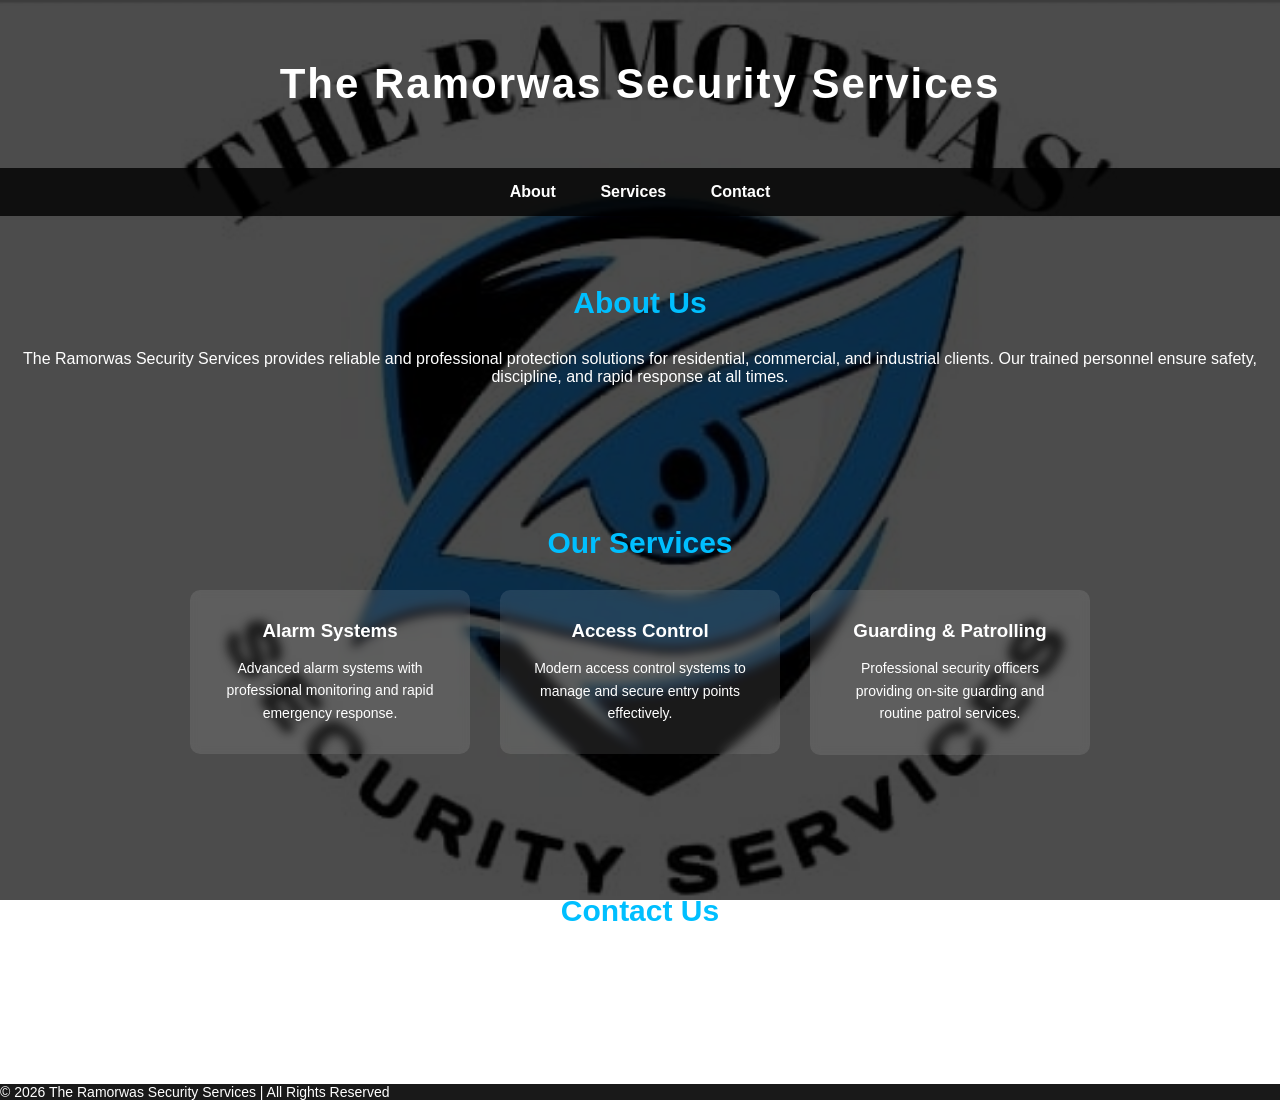
<file: index.html>
<!DOCTYPE html>
<html lang="en">
<head>
    <meta charset="UTF-8">
    <meta name="viewport" content="width=device-width, initial-scale=1.0">
    <title>The Ramorwas Security Services</title>
    <link rel="stylesheet" href="style.css"> 
</head>

<body>

<header>
    <h1>The Ramorwas Security Services</h1>
    
</header>

<nav>
    <a href="#about">About</a>
    <a href="#services">Services</a>
    <a href="#contact">Contact</a>
</nav>

<section id="about">
    <h2>About Us</h2>
    <p>
        The Ramorwas Security Services provides reliable and professional 
        protection solutions for residential, commercial, and industrial clients. 
        Our trained personnel ensure safety, discipline, and rapid response at all times.
    </p>
</section>

<section id="services">
    <h2>Our Services</h2>
    <div class="services">
       
        <div class="card">
            <h3>Alarm Systems</h3>
            <p>Advanced alarm systems with professional monitoring and rapid emergency response.</p>
        </div>

        <div class="card">
            <h3>Access Control</h3>
            <p>Modern access control systems to manage and secure entry points effectively.</p>
        </div>
        
        <div class="card">
            <h3>Guarding & Patrolling</h3>
            <p>Professional security officers providing on-site guarding and routine patrol services.</p>
        </div>
    </div>
</section>   


   
<section id="contact">
    <h2>Contact Us</h2>
    <div class="contact-info">
        <p>Email: info@ramorwassecurity.co.za</p>
        <p>Phone: +27 00 000 0000</p>
    </div>
</section>

<footer>
    <p>&copy; 2026 The Ramorwas Security Services | All Rights Reserved</p>
</footer>

</body>
</html>
</file>
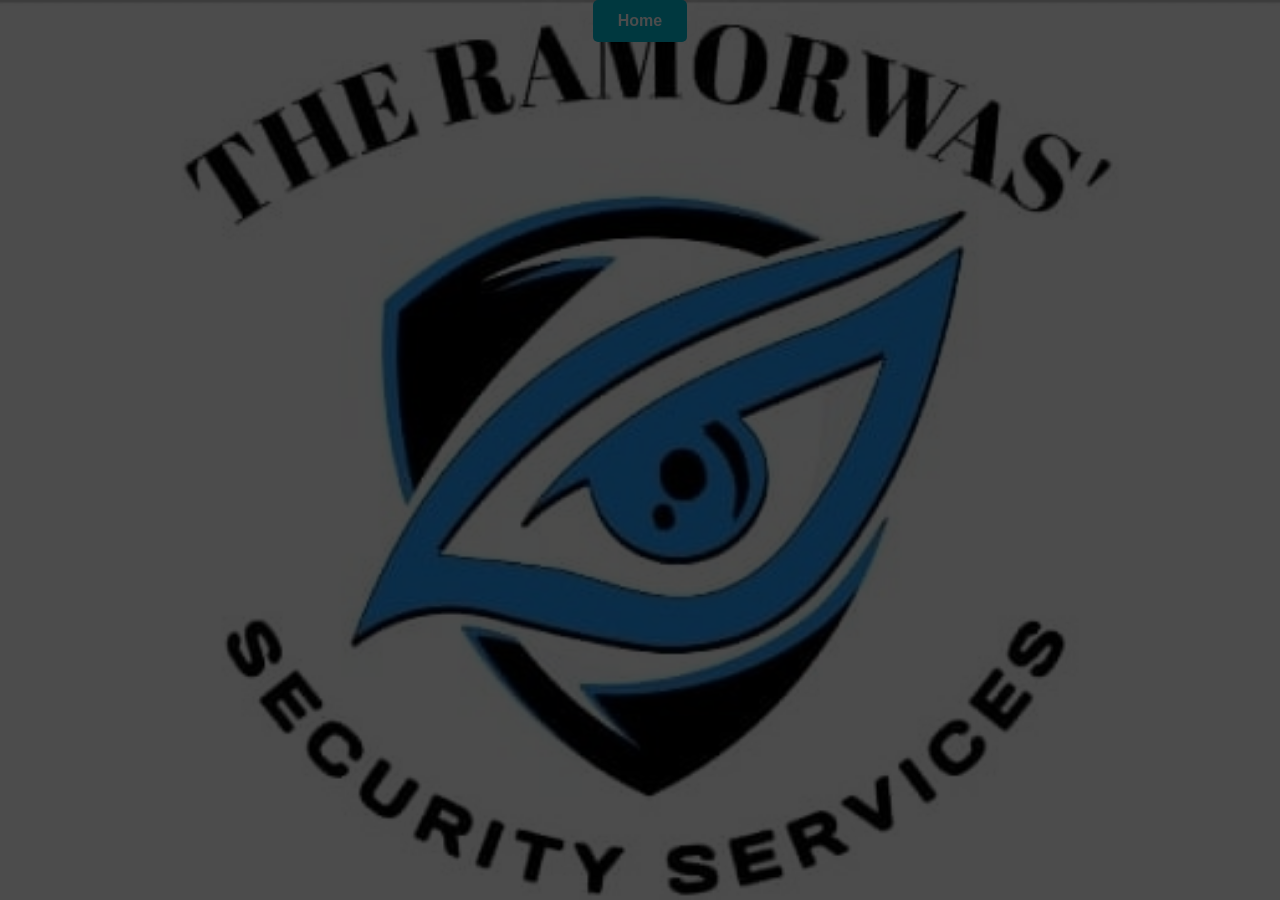
<file: work.html>
<!DOCTYPE html>
<html>
<head>
    
    <link rel="stylesheet" href="style.css">
</head>
<body>

<div style="text-align: center;">
<a href="index.html" class="btn2">Home</a>
</div>
    
</body>
</html>
</file>
<file: style.css>
/* Reset */
* {
    margin: 0;
    padding: 0;
    box-sizing: border-box;
    font-family: 'Segoe UI', Arial, sans-serif;
}

/* Body & Background */
body {
    background: url("images/background.jpg") no-repeat center center fixed;
    background-size: cover;
    color: white;
    position: relative;
}

/* Dark overlay */
body::before {
    content: "";
    position: fixed;
    top: 0;
    left: 0;
    width: 100%;
    height: 100%;
    background: rgba(0, 0, 0, 0.7);
    pointer-events: none;
    z-index: 0;
}

/* Header */
header {
    text-align: center;
    padding: 60px 20px;
    position: relative;
    z-index: 1;
}

header h1 {
    font-size: 42px;
    letter-spacing: 2px;
}

header p {
    font-size: 18px;
    color: #00bfff;
    margin-top: 10px;
}

/* Navigation */
nav {
    text-align: center;
    padding: 15px;
    background: rgba(0, 0, 0, 0.8);
    position: relative;
    z-index: 1;
}

nav a {
    color: white;
    text-decoration: none;
    margin: 0 20px;
    font-weight: 600;
    transition: 0.3s;
}

nav a:hover {
    color: #00bfff;
}

/* Sections */
section {
    padding: 70px 20px;
    text-align: center;
    position: relative;
    z-index: 1;
}

section h2 {
    font-size: 30px;
    margin-bottom: 30px;
    color: #00bfff;
}

/* Services */
.services {
    display: flex;
    justify-content: center;
    flex-wrap: wrap;
    gap: 30px;
}

/* Cards */
.card {
    background: rgba(255, 255, 255, 0.1);
    backdrop-filter: blur(5px);
    padding: 30px;
    width: 280px;
    border-radius: 10px;
    transition: 0.3s;
}

.card:hover {
    transform: translateY(-10px);
    background: rgba(0, 191, 255, 0.2);
}

.card h3 {
    margin-bottom: 15px;
    color: #ffffff;
}

.card p {
    font-size: 14px;
    line-height: 1.6;
    }

/* Contact */
.contact-info p {
    margin: 10px 0;
    font-size: 16px;
}

/* Footer */
footer {
    c
    padding: 20px;
    background: rgba(0, 0, 0, 0.9);
    font-size: 14px;
    position: relative;
    z-index: 1;
}

/* Responsive */
@media (max-width: 768px) {
    .services {
        flex-direction: column;
        align-items: center;
    }
}

.btn {
    display: inline-block;
    padding: 14px 30px;
    background-color: #00bcd4; 
    color: white;
    text-decoration: none;
    border-radius: 6px;
    font-weight: bold;
    border: white;
    box-shadow: 0 4px 15px rgba(0,0,0,0.4);
    transition: 0.3s ease;
}

.btn:hover {
    background-color: #0097a7;
    transform: translateY(-2px);
}

.btn2 {
    display: inline-block;
    padding: 12px 25px;
    background-color: #00bcd4;
    color: white;
    text-decoration: none;
    border-radius: 5px;
    font-weight: bold;
}

.btn2:hover {
    background-color: #0097a7;
}
</file>
